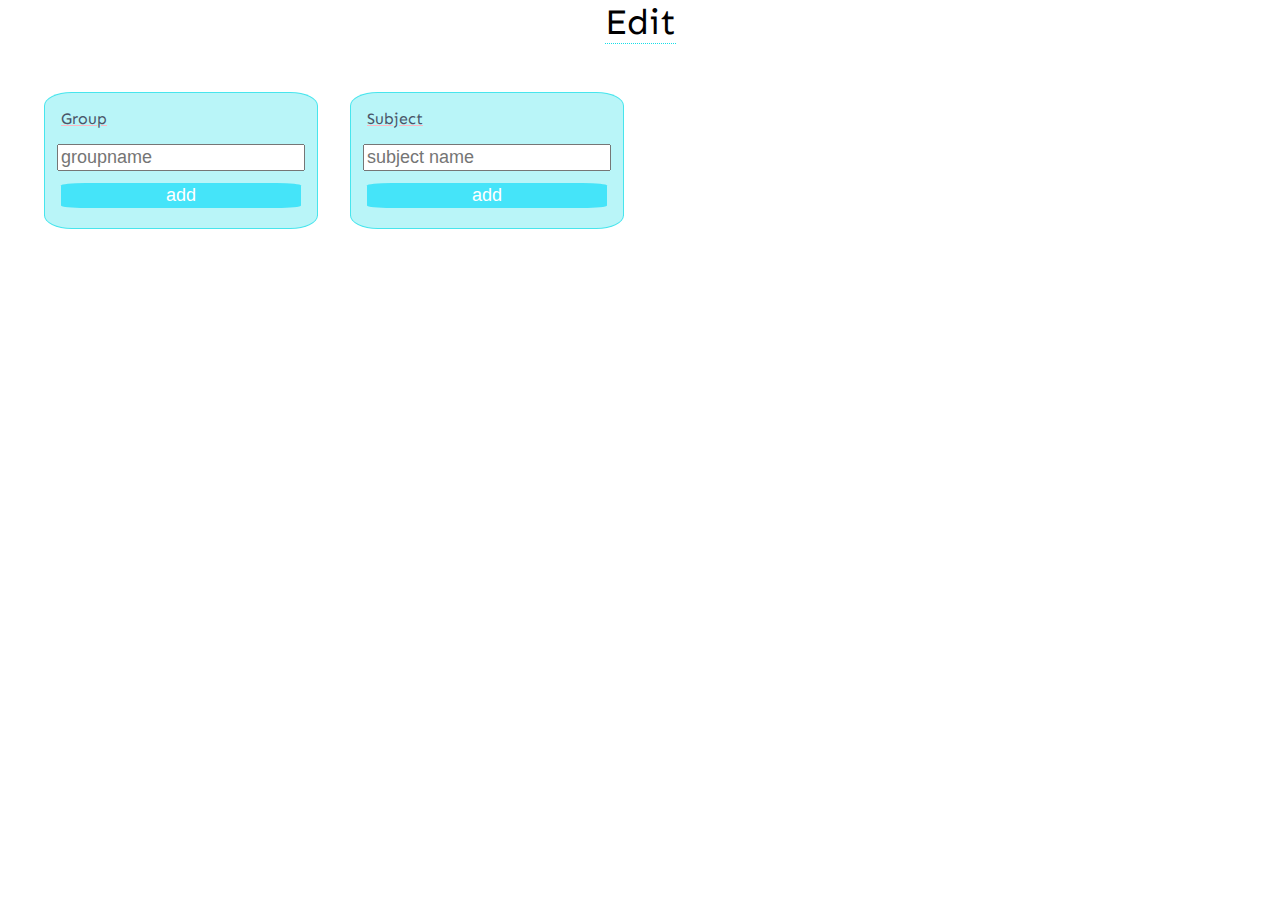
<file: src/main/resources/static/lk.html>
<!DOCTYPE html>
<html lang="en">
<head>
    <meta charset="UTF-8"/>
    <meta name="viewport" content="width=device-width, initial-scale=1.0"/>
    <link rel="stylesheet" type="text/css" href="./css/common.css"/>
    <link rel="stylesheet" type="text/css" href="./css/personalArea.css"/>

    <title>personalArea</title>
</head>
<body>
<div class="personalArea">
    <div class="personalArea__title title">Edit</div>
    <div class="personalArea__content">




        <div class="personalArea__editblock">
            <div class="editblock__title">
                Group
            </div>
            <form method="POST" class="editblock__form">
                <input type="text" placeholder="groupname" required/>
                <input type="submit" value="add" class="from__submitBtn"/>
            </form>
        </div>

        <div class="personalArea__editblock">
            <div class="editblock__title">
                Subject
            </div>
            <form method="POST" class="editblock__form">
                <input type="text" placeholder="subject name" required/>
                <input type="submit" value="add" class="from__submitBtn"/>
            </form>
        </div>
    </div>
</div>
</body>
</html>
</file>
<file: src/main/resources/static/css/common.css>
@import url("https://fonts.googleapis.com/css2?family=Sen&display=swap");

html {
    font-family: "Sen", sans-serif;
    color:  #4a5568;
}

body {
    margin: 0;
}

.title {
    font-size: 36px;
    color: black;
    border-bottom: 1px dotted #17dee8;
}

.blockSeparator {
    justify-self: left;
    width: 80%;
    height: 0px;
    border: 1px solid rgb(255, 182, 193, 0.2);
    border-radius: 100%;
}

.endOfPage {
    width: 100%;
    height: 3em;
    border-top-left-radius: 100%;
    border-top-right-radius: 100%;
    background: rgb(255, 182, 193, 0.2);
    text-align: center;
    font-size: 14px;
    margin-top: 10em;
}
</file>
<file: src/main/resources/static/css/personalArea.css>
.personalArea {
    display: grid;
    justify-items: center;
    align-items: center;
    grid-row-gap: 3em;
}

.personalArea > .personalArea__title {

}

.personalArea > .personalArea__content {
    display: grid;
    grid-template-columns: 1fr 1fr 1fr 1fr;
    justify-items: center;
    grid-column-gap: 2em;
    grid-row-gap: 2em;
    margin-left: 1em;
    margin-right: 1em;
}

.personalArea__content > .personalArea__editblock {
    display: grid;
    justify-items: center;
    padding: 1em;
    background-color: rgba(23, 222, 232, 0.3);
    border: 1px solid rgba(23, 222, 232, 0.7);
    border-radius: 10%;
    width: max-content;
    height: max-content;
}

.personalArea__editblock > .editblock__title {
    justify-self: left;
    text-decoration: underline;
    text-decoration-color: #ffb6c1;
    margin-bottom: 1em;
}

.personalArea__editblock > .editblock__form {
    display: grid;
    justify-items: center;
    grid-row-gap: 0.5em;
}

.editblock__form > input {
    width: 100%;
    font-size: 18px;
    height: min-content;
}

.editblock__form > input[type="text"]:focus {
    background-color: rgba(57, 226, 248, 0.2);
}

.editblock__form > input[type=button], input[type=submit] {
    background-color: rgba(57, 226, 248, 0.9);
    border: none;
    border-radius: 10%;
    color: white;
    padding: 2px 4px;
    text-decoration: none;
    margin: 4px 2px;
    cursor: pointer;
}

.editblock__form > .form__select {
    display: grid;
    width: 100%;
}

.editblock__form > .from__submitBtn {
    width: 100%;
    height: min-content;
}
</file>
